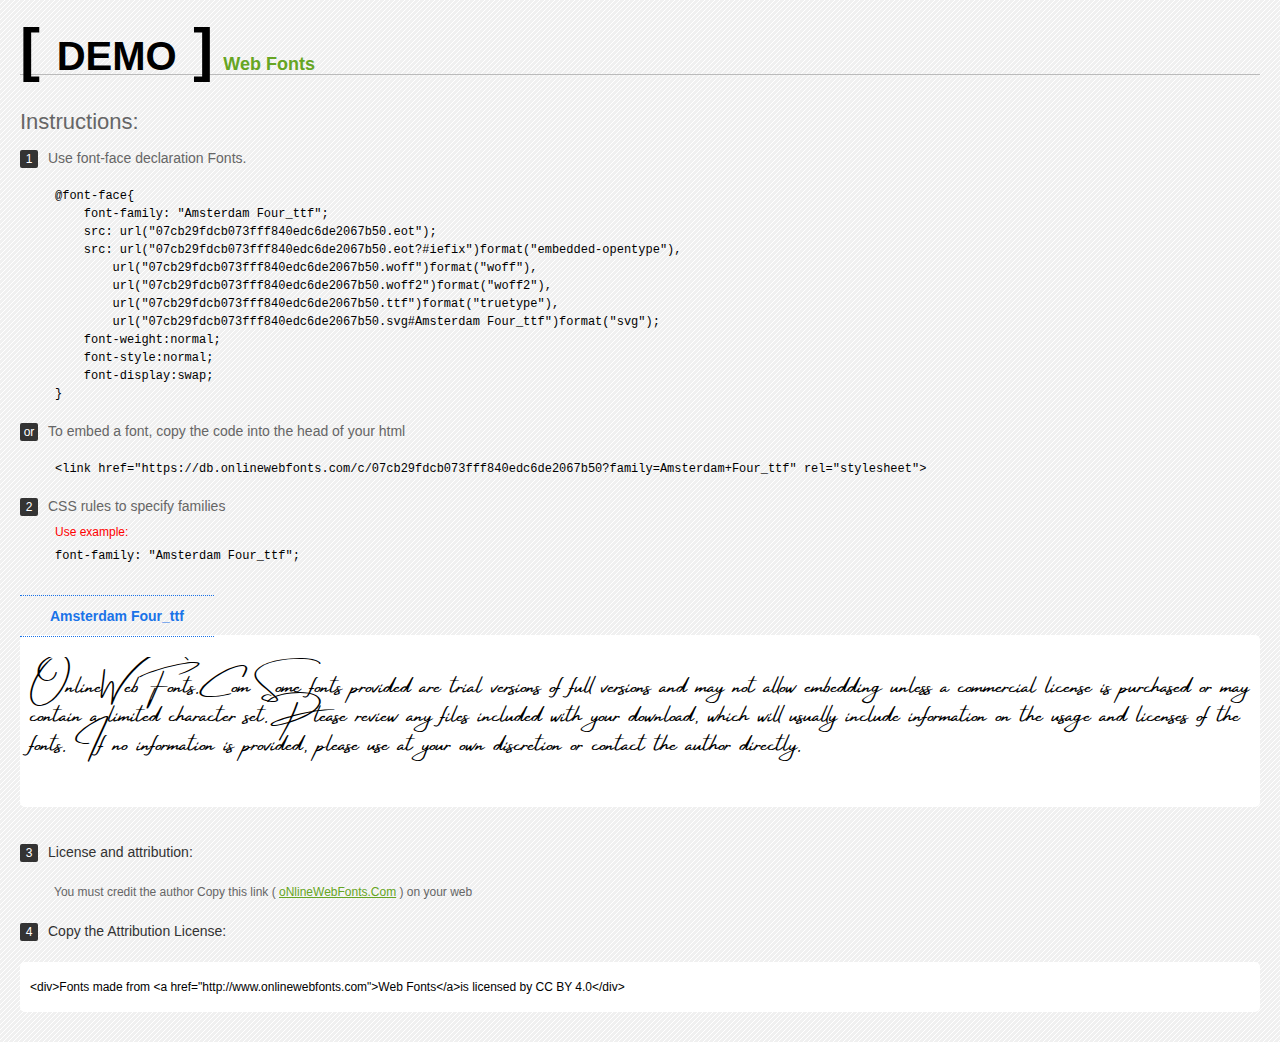
<file: fonts/Amsterdam-Four/Web Fonts/Web Fonts Demo.html>
<!doctype html>
<html>
<head>
<meta charset="utf-8">
<title>Amsterdam Four_ttf Fonts Demo</title>
<style type="text/css">
*{margin:0;padding:0;list-style-type:none;}body{font-family:Arial,Helvetica,sans-serif;line-height:1.5;font-size:16px;padding:20px;color:#333;background-image:url([data-uri]);}a{color:#66A523;}a:hover,.g:hover{opacity:0.7;}h1{font-size:60px;border-bottom:1px solid #bbb;line-height:20px;color:#000;text-transform:uppercase;margin-top:20px;}h1 a{font-size:18px;color:#66A523;text-decoration:none;text-transform:capitalize;margin-left:10px;}h1 font{font-size:40px;}.info{float:left;font-size:14px;margin-top:30px;color:#666;}.info .inst{font-size:22px;margin-bottom:10px;}.info span,.by span{color:#fff;border-radius:2px;display:inline-block;width:18px;height:18px;text-align:center;margin-right:10px;background-color:#333333;font-size:12px;line-height:18px;}.info .exs{font-size:12px;color:#666;margin-left:35px;display:block;}.info .exs font{color:#f00;line-height:30px;}.demo{float:left;width:100%;height:auto;padding-bottom:10px;margin-top:70px;background-color:#FFF;border-radius:5px;}.demo a{color:#1a73e8;float:left;font-weight:bold;font-size:14px;padding-right:30px;padding-left:30px;position:relative;border-top-width:1px;border-top-style:dotted;border-top-color:#1A73E8;text-decoration:none;border-bottom-width:1px;border-bottom-style:dotted;border-bottom-color:#1A73E8;line-height:40px;margin-top:-40px;}.demo .t{font-size:24px;float:left;width:calc(100% - 20px);color:#000;height:120px;margin-top:20px;line-height:1.2em;overflow-x:hidden;padding:10px;}.by{padding-top:15px;float:left;width:100%;margin-top:10px;margin-right:0;margin-bottom:10px;margin-left:0;font-size:14px;color:#666;}.by .b{padding-top:10px;padding-bottom:10px;color:#333;}.by .a{padding-top:10px;padding-bottom:10px;margin-left:34px;font-size:12px;}.te{width:100%;height:auto;border:0px solid #CCC;resize:none;float:left;margin-top:10px;line-height:16px;overflow:hidden;border-radius:5px;color:#000000;background-color:#FFF;font-size:12px;margin-bottom:20px;text-indent:10px;padding-top:17px;padding-bottom:17px;}pre{color:#000;}
</style>
<style type="text/css">

@font-face{
    font-family: "Amsterdam Four_ttf";
    src: url("07cb29fdcb073fff840edc6de2067b50.eot");
    src: url("07cb29fdcb073fff840edc6de2067b50.eot?#iefix")format("embedded-opentype"),
        url("07cb29fdcb073fff840edc6de2067b50.woff")format("woff"),
        url("07cb29fdcb073fff840edc6de2067b50.woff2")format("woff2"),
        url("07cb29fdcb073fff840edc6de2067b50.ttf")format("truetype"),
        url("07cb29fdcb073fff840edc6de2067b50.svg#Amsterdam Four_ttf")format("svg");
    font-weight:normal;
    font-style:normal;
    font-display:swap;
}

</style>
</head>
<body>
<h1> <span>[ <font>Demo</font> ]</span><a href="http://www.onlinewebfonts.com" target="_blank">Web Fonts</a></h1>
<div class="info">
  <div class="inst">Instructions:</div>
  <span>1</span>Use font-face declaration Fonts.
  <div class="exs">
    <pre>

@font-face{
    font-family: "Amsterdam Four_ttf";
    src: url("07cb29fdcb073fff840edc6de2067b50.eot");
    src: url("07cb29fdcb073fff840edc6de2067b50.eot?#iefix")format("embedded-opentype"),
        url("07cb29fdcb073fff840edc6de2067b50.woff")format("woff"),
        url("07cb29fdcb073fff840edc6de2067b50.woff2")format("woff2"),
        url("07cb29fdcb073fff840edc6de2067b50.ttf")format("truetype"),
        url("07cb29fdcb073fff840edc6de2067b50.svg#Amsterdam Four_ttf")format("svg");
    font-weight:normal;
    font-style:normal;
    font-display:swap;
}

</pre>
  </div>
  <span>or</span>To embed a font, copy the code into the head of your html
  <div class="exs">
<br/><pre>&lt;link href=&quot;https://db.onlinewebfonts.com/c/07cb29fdcb073fff840edc6de2067b50?family=Amsterdam+Four_ttf&quot; rel=&quot;stylesheet&quot;&gt;</pre><br/>
  </div>
  <span>2</span>CSS rules to specify families
  <div class="exs"><font>Use example:</font> <br/>
    <pre>
font-family: &quot;Amsterdam Four_ttf&quot;;
</pre>
  </div>
</div>
<!--demo-->
<div class="demo"><a href="https://www.onlinewebfonts.com/download/07cb29fdcb073fff840edc6de2067b50" target="_blank">Amsterdam Four_ttf</a>
  <div class="t" style='font-family:"Amsterdam Four_ttf"'>
  OnlineWebFonts.Com Some fonts provided are trial versions of full versions and may not allow embedding 
unless a commercial license is purchased or may contain a limited character set. 
Please review any files included with your download, 
which will usually include information on the usage and licenses of the fonts. 
If no information is provided, 
please use at your own discretion or contact the author directly.</div>
</div>
<!--demo-->
<div class="by">
  <div class="b"><span>3</span>License and attribution:</div>
  <div class="a">You must credit the author Copy this link ( <a href="http://www.onlinewebfonts.com" target="_blank">oNlineWebFonts.Com</a> ) on your web</div>
  <div class="b"><span>4</span>Copy the Attribution License:</div>
  <div class="te">&lt;div&gt;Fonts made from &lt;a href="http://www.onlinewebfonts.com"&gt;Web Fonts&lt;/a&gt;is licensed by CC BY 4.0&lt;/div&gt;</div>
</div>
</body>
</html>
</file>
